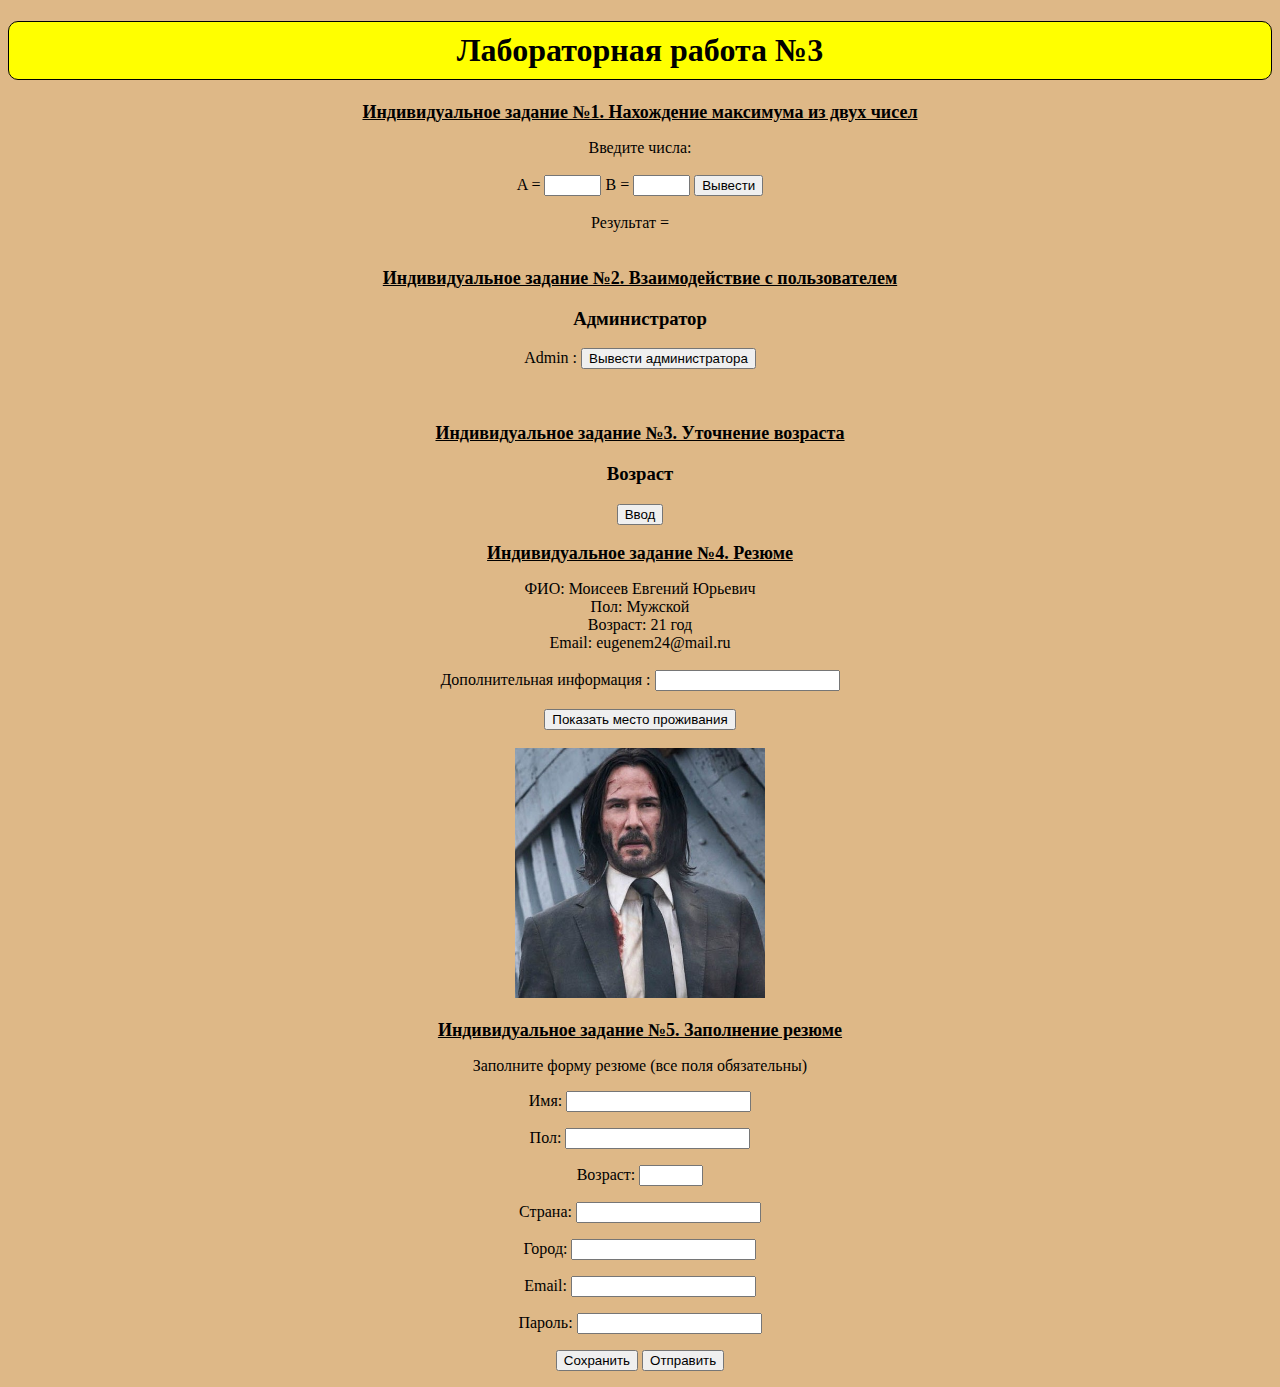
<file: index.html>
<!DOCTYPE html>
<html lang="en" dir="ltr">
    <head>
      <meta charset="utf-8">
      <title>HTML Document</title>
      <link rel="stylesheet" href="style.css">
      <script src ="scriptmy.js"></script>
      <title>first</title>
    </head>
    <body bgcolor="#DEB887">

<h1 align="center"> Лабораторная работа №3 </h1>

</head>
<body>

<center><b> Индивидуальное задание №1. Нахождение максимума из двух чисел</b><p></p>
<form name="form1">
Введите числа:<br><br>
A = <input type="text" name="A" size="4">
B = <input type="text" name="B" size="4">
<input type="button" value="Вывести" onClick="Max()" /><br><br>
Результат = <output type="text" name="x1" size="20">&nbsp;&nbsp;&nbsp;&nbsp;
</center>
</form>
<br><br>

<center><b> Индивидуальное задание №2. Взаимодействие с пользователем</b><p></p>
<form name="form2">
    <h3>Администратор</h3>
    Admin : 
    <input type="button" value="Вывести администратора" onClick="Check()" /><br><br>
    </center> 
</form>
<br><br>

<center><b> Индивидуальное задание №3. Уточнение возраста</b><p></p>
  <form name="form3">
      <h3>Возраст</h3>
      <input type="button" value="Ввод" onClick="Age()" /><br><br>
      </center> 
  </form>

  <center><b> Индивидуальное задание №4. Резюме</b><p></p>
    <form name="form4">
        ФИО: Моисеев Евгений Юрьевич <br>
        Пол: Мужской <br>
        Возраст: 21 год <br>
        Email: eugenem24@mail.ru
        <br><br>
        Дополнительная информация : <input type="text" name="Info" size="20">
        <br><br>
        <input type="button" value="Показать место проживания" onClick="Show()" /><br><br>
      <center><img src="wick.jpg" alt="Photo" width="250" height="250">
        <br><br>
        </center> 
    </form>

    <center><b> Индивидуальное задание №5. Заполнение резюме</b><p></p>
      <form name="form5">
        <p>Заполните форму резюме (все поля  обязательны)</p>
        <p>Имя: <input name="name" required placeholder=" "></p>
        <p>Пол: <input gender="gender" required placeholder=" "></p>
        <p>Возраст: <input type="number" age="age" required placeholder=" " min = "1" max = "100"></p>
        <p>Страна: <input country="country" required placeholder=" "></p>
        <p>Город: <input city="city" required placeholder=" "></p>
          <p>Email: <input type="email" id ="email" name="email" required placeholder=" "></p>
          <p>Пароль: <input pattern="(?=.*\d)(?=.*[a-z])(?=.*[A-Z]).{6,}" type="password" id="password" name="password" required placeholder=" "></p>
          <p><input type="button" value="Сохранить" onClick="Resume()"> <input type="submit" value="Отправить"></p>
          </center> 
      </form>

</body>
</html>
</file>
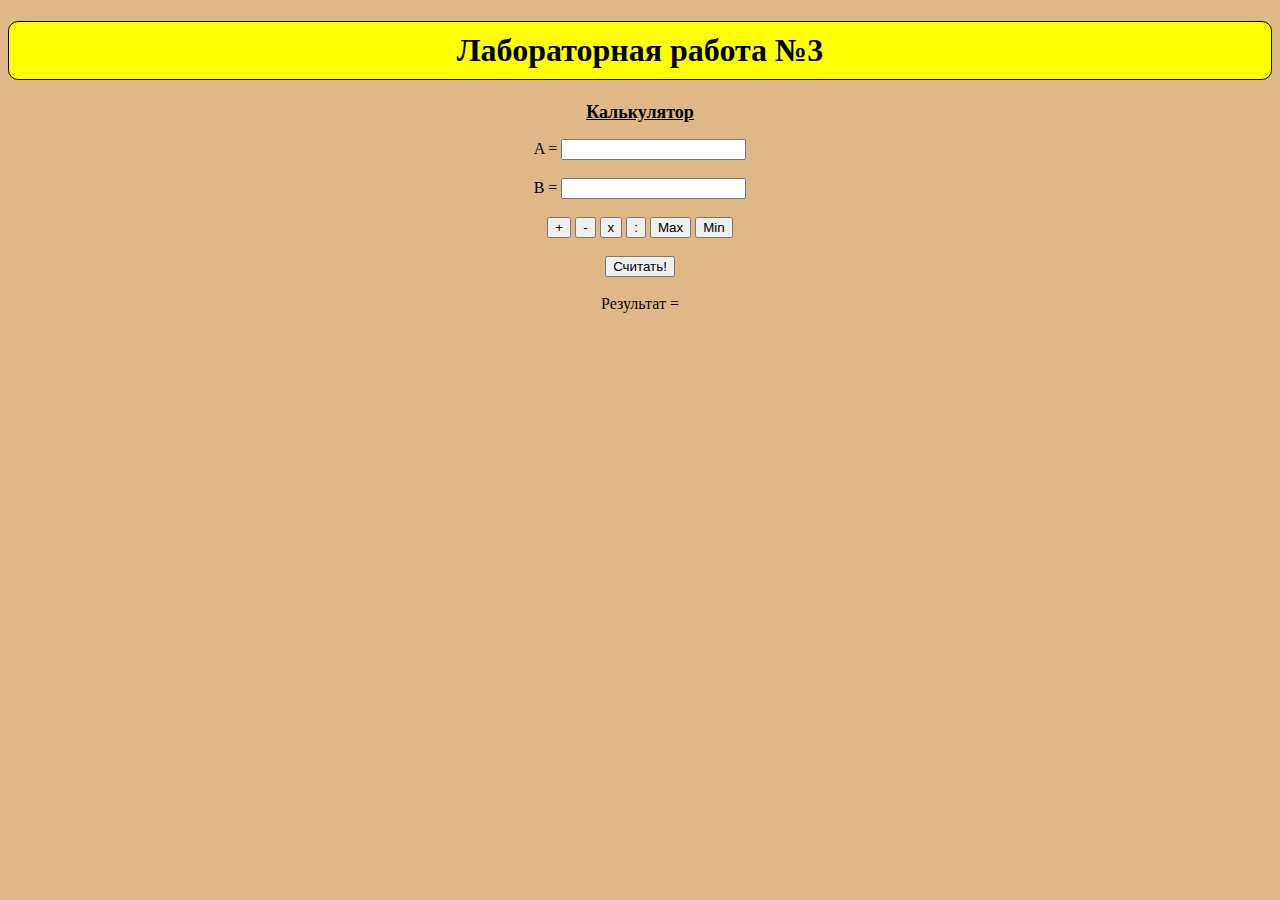
<file: calc.html>
<!DOCTYPE html>
<html lang="en" dir="ltr">
    <head>
      <meta charset="utf-8">
      <title>HTML Document</title>
      <link rel="stylesheet" href="style.css">
      <script src ="scriptcalc.js"></script>
      <title>first</title>
    </head>
    <body bgcolor="#DEB887">

<h1 align="center"> Лабораторная работа №3 </h1>
<center><b> Калькулятор </b><p></p>

<h> A = </h>
<input id="a" />
<br><br>

<h> B = </h>
<input id="b" />
<br><br>

<div id="operator_btns">
  <button id="plus" class="operator" onclick="op='+'">+</button>
  <button id="minus" class="operator" onclick="op='-'">-</button>
  <button id="mult" class="operator" onclick="op='*'">x</button>
  <button id="divide" class="operator" onclick="op='/'">:</button>
  <button id="Maximum" class="operator" onclick="op='Max'">Max</button>
  <button id="Minimum" class="operator" onclick="op='Min'">Min</button>
</div>
<br>

<button onclick="func()">Считать!</button>
<br><br>

<h>Результат = </h>
<output id="result">
<br><br>
</body>
</file>
<file: style.css>
h1 
{
color: rgb(0, 0, 0);
background-color: yellow;
border: 1px solid black;
border-radius: 10px;
padding: 10px;
}

b
{
    font-size: large;
    font-family:Cambria, Cochin, Georgia, Times, 'Times New Roman', serif;
    text-decoration: underline;
}

h3:hover 
{
font-weight: 500;    
font-family: Georgia, 'Times New Roman', Times, serif;
color: rgb(255, 0, 0);
text-shadow: 1px 1px 2px black, 0 0 1em rgb(255, 0, 0);
font-size:12pt;
}
</file>
